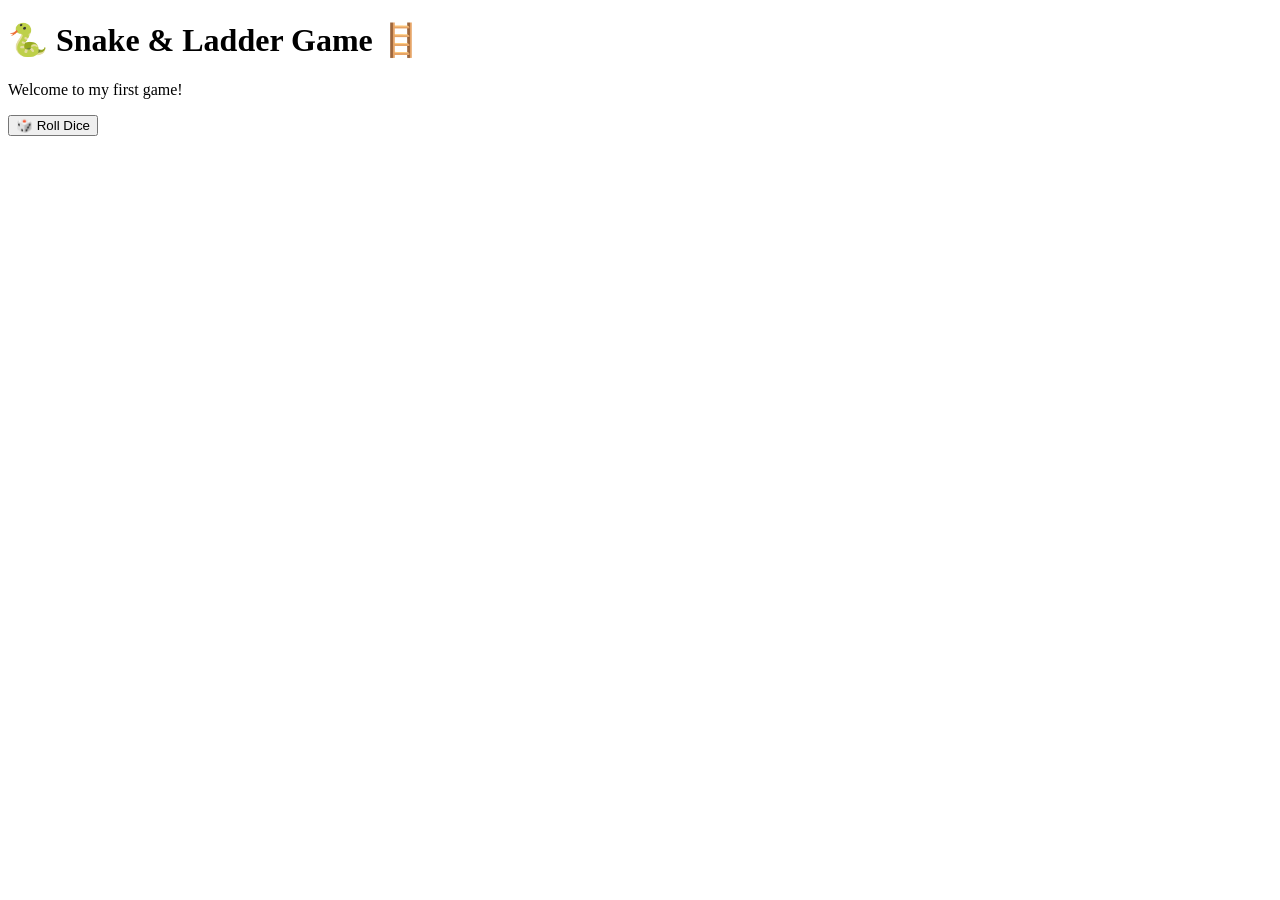
<file: index.html>
<!DOCTYPE html>
<html>
<head>
  <title>Snake & Ladder Game</title>
</head>
<body>

  <h1>🐍 Snake & Ladder Game 🪜</h1>

  <p>Welcome to my first game!</p>

  <button>🎲 Roll Dice</button>

</body>
</html>
</file>
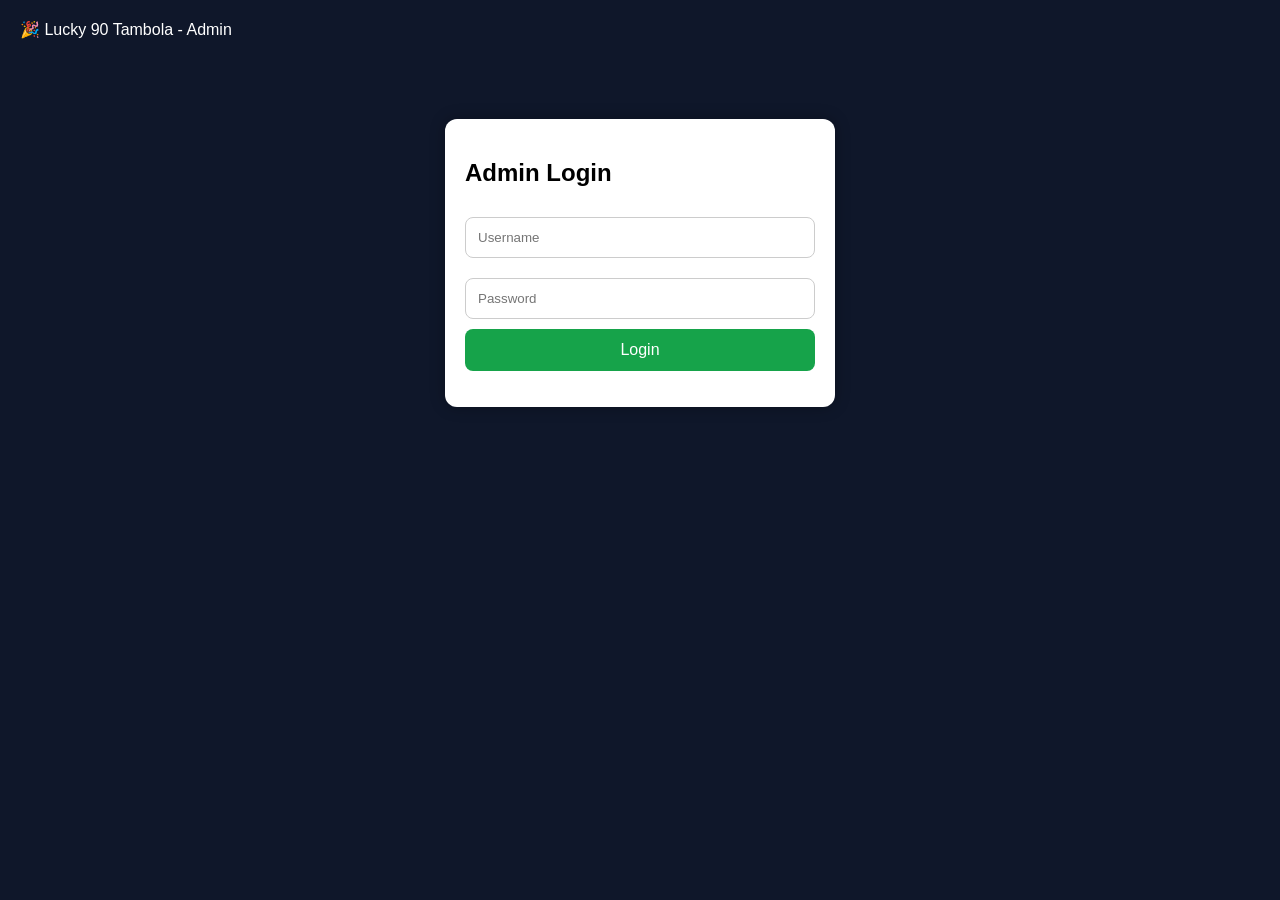
<file: admin-login.html>
<!DOCTYPE html>
<html lang="en">
<head>
<meta charset="UTF-8">
<meta name="viewport" content="width=device-width, initial-scale=1.0">
<title>Lucky 90 Tambola - Admin Login</title>
<link rel="stylesheet" href="style.css">
<style>
.login-box{
max-width:350px;
margin:80px auto;
background:white;
color:black;
padding:20px;
border-radius:12px;
box-shadow:0 0 15px rgba(0,0,0,.3);
}
.login-box input{
width:100%;
padding:12px;
margin:10px 0;
border-radius:8px;
border:1px solid #ccc;
box-sizing:border-box;
}
.login-box button{
width:100%;
padding:12px;
background:#16a34a;
color:white;
border:none;
border-radius:8px;
font-size:16px;
cursor:pointer;
}
</style>
</head>
<body>

<header>🎉 Lucky 90 Tambola - Admin</header>

<div class="login-box">
<h2>Admin Login</h2>

<input type="text" id="username" placeholder="Username">

<input type="password" id="password" placeholder="Password">

<button onclick="login()">Login</button>

<p id="msg"></p>

</div>

<script>
function login(){

let u=document.getElementById("username").value;
let p=document.getElementById("password").value;

if(u==="admin" && p==="12345"){
window.location="admin.html";
}else{
document.getElementById("msg").innerHTML="Invalid Username or Password";
document.getElementById("msg").style.color="red";
}

}
</script>

</body>
</html>
</file>
<file: style.css>
body{
    font-family: Arial, sans-serif;
    background:#0f172a;
    color:white;
    margin:0;
    padding:20px;
}

.container{
    max-width:500px;
    margin:auto;
    background:#1e293b;
    padding:20px;
    border-radius:12px;
}

h1{
    text-align:center;
    color:#22c55e;
}

input{
    width:100%;
    padding:12px;
    margin:10px 0;
    border:none;
    border-radius:8px;
    box-sizing:border-box;
}

button{
    width:100%;
    padding:12px;
    background:#22c55e;
    color:white;
    border:none;
    border-radius:8px;
    font-size:16px;
    cursor:pointer;
}

button:hover{
    background:#16a34a;
}

#game{
    background:#334155;
    padding:15px;
    border-radius:10px;
    margin:20px 0;
}
</file>
